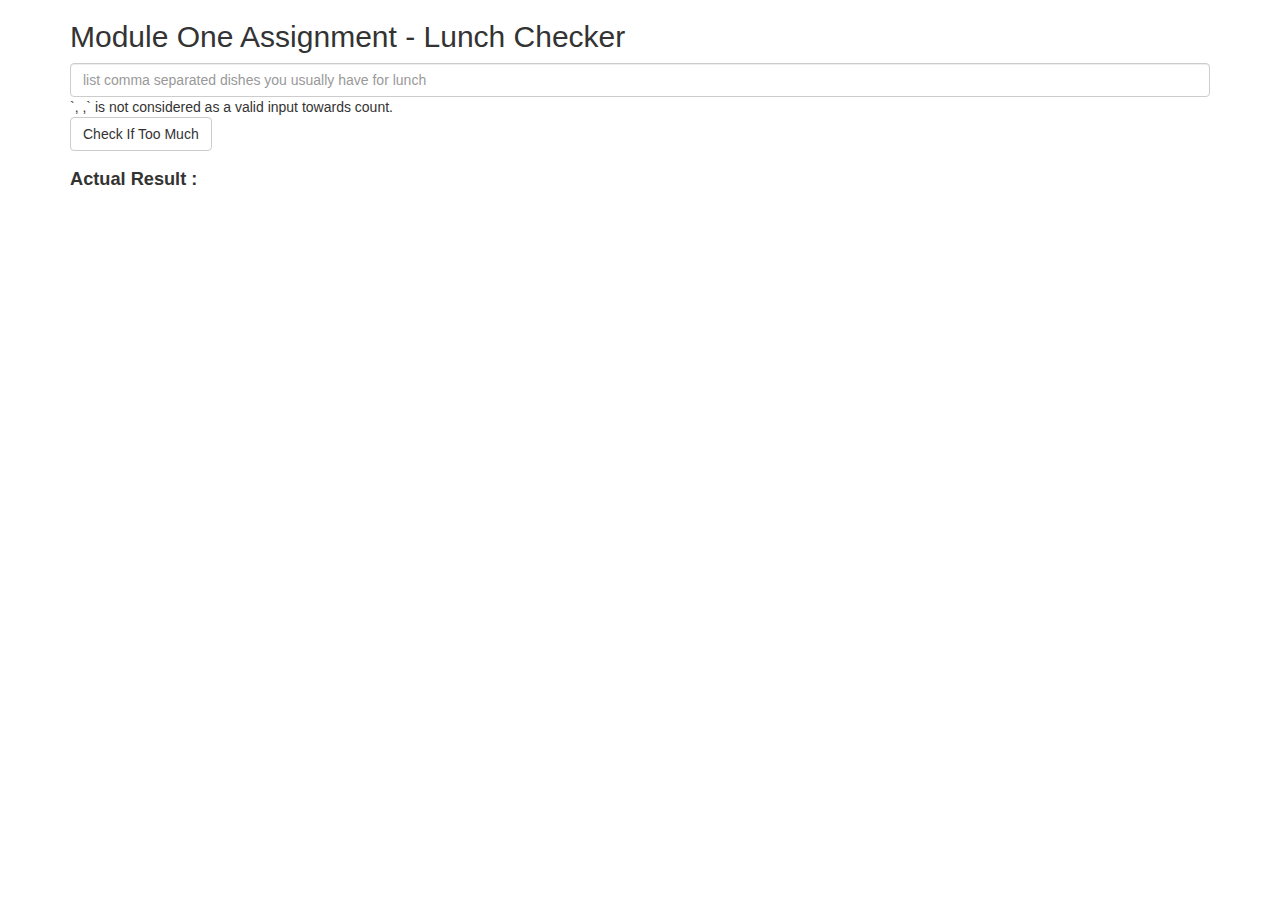
<file: module1-solution/index.html>
<!DOCTYPE html>
<html ng-app="LunchCheck">

<head>
  <title>Lunch Checker</title>
  <meta name="viewport" content="width=device-width, initial-scale=1">
  <link rel="stylesheet" href="styles/bootstrap.min.css">
  <script src="angular.min.js"></script>
  <script src="app.js"></script>
  <style>
    .message {
      font-size: 1.3em;
      font-weight: bold;
    }
  </style>
</head>

<body class="container">
  <h2>Module One Assignment - Lunch Checker</h2>
  <div ng-controller="LunchCheckController" class="form-group">
    <input ng-model="lunchMenu" id="lunch-menu" type="text" placeholder="list comma separated dishes you usually have for lunch" class="form-control">
    <div>`, ,` is not considered as a valid input towards count.</div>
    <div class="form-group" padding-top="50px">
      <button class="btn btn-default" ng-click="checkLunchParams();">Check If Too Much</button>
    </div>
    <div class="form-group message">
      <!-- Your message can go here. -->
      Actual Result : {{actualLunchResult}}
    </div>
  </div>
</body>

</html>
</file>
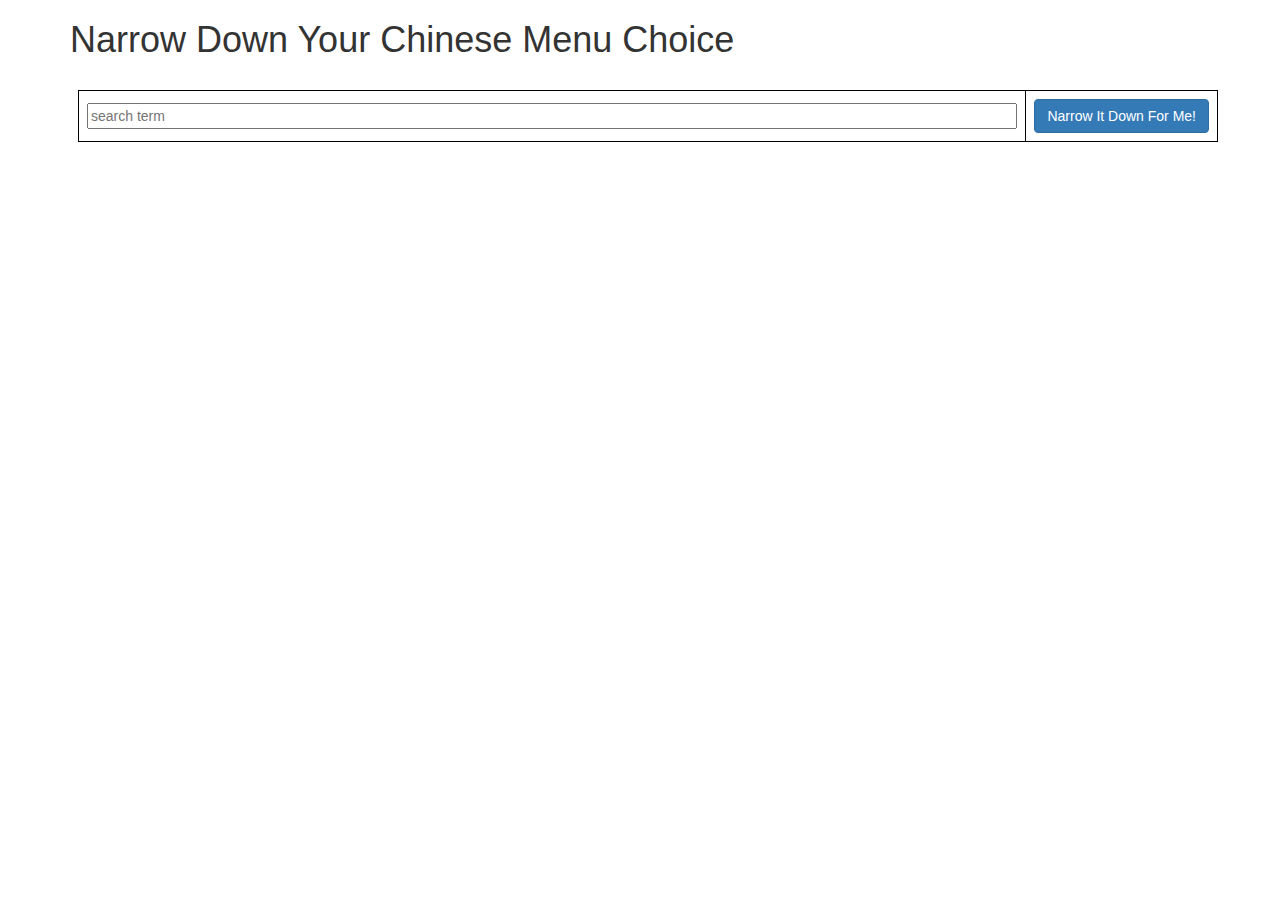
<file: module3-solution/index.html>
<!doctype html>
<html lang="en" ng-app="NarrowItDownApp">

<head>
  <title>Narrow Down Your Menu Choice</title>
  <script src="js/jquery-3.1.0.min.js"></script>
  <script src="js/angular.min.js"></script>
  <script src="js/app.js"></script>
  <meta name="viewport" content="width=device-width, initial-scale=1">
  <link rel="stylesheet" href="styles/bootstrap.min.css">
  <link rel="stylesheet" href="styles/styles.css">
</head>

<body>
  <div class="container" ng-controller='NarrowItDownController as itemToNarrowDown'>
    <h1>Narrow Down Your Chinese Menu Choice</h1>

    <table>
      <tr>
        <td>
          <input style="display:table-cell; width:100%" type="text" placeholder="search term" ng-model="itemToNarrowDown.keyWord">
        </td>
        <td>
          <button class="btn btn-primary" ng-click="itemToNarrowDown.NarrowItDown();">Narrow It Down For Me!</button>
        </td>
      </tr>

    </table>
    <p>
      <div>
        <found-items found="itemToNarrowDown.found" on-remove="itemToNarrowDown.removeItem(index)"></found-items>
      </div>
    </p>
  </div>

</body>

</html>
</file>
<file: module3-solution/styles/styles.css>
h1 {
  margin-bottom: 30px;
}

input[type="text"] {
  width: 200px;
  float: left;
}

.narrow-button {
  float: left;
  margin-left: 10px;
}

.loader {
  display: none;
  margin-left: 5px;
  font-size: 10px;
  float: left;
  border-top: 1.1em solid rgba(147, 147, 147, 0.2);
  border-right: 1.1em solid rgba(147, 147, 147, 0.2);
  border-bottom: 1.1em solid rgba(147, 147, 147, 0.2);
  border-left: 1.1em solid #676767;
  -webkit-transform: translateZ(0);
  -ms-transform: translateZ(0);
  transform: translateZ(0);
  -webkit-animation: load8 1.1s infinite linear;
  animation: load8 1.1s infinite linear;
}

.loader, .loader:after {
  border-radius: 50%;
  width: 3em;
  height: 3em;
}

@-webkit-keyframes load8 {
  0% {
    -webkit-transform: rotate(0deg);
    transform: rotate(0deg);
  }
  100% {
    -webkit-transform: rotate(360deg);
    transform: rotate(360deg);
  }
}

@keyframes load8 {
  0% {
    -webkit-transform: rotate(0deg);
    transform: rotate(0deg);
  }
  100% {
    -webkit-transform: rotate(360deg);
    transform: rotate(360deg);
  }
}

table, tr, td {
  border: 1px solid black;
  width: 100%;
  padding: 8px;
  margin: 8px;
}

.error {
  color: red;
  font-weight: bold;
}
</file>
